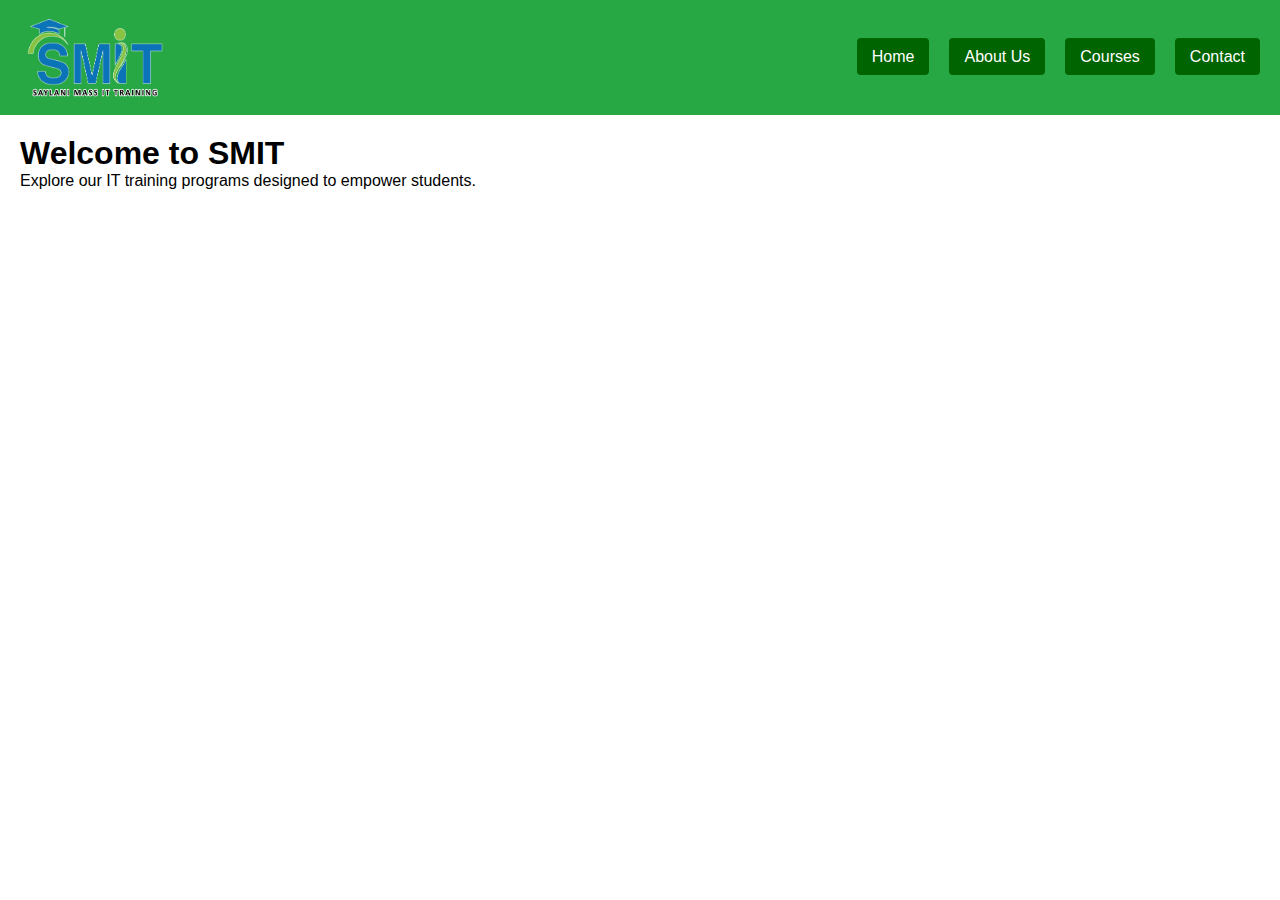
<file: Assignment 1/index.html>
<!DOCTYPE html>
<html lang="en">
<head>
    <meta charset="UTF-8">
    <meta name="viewport" content="width=device-width, initial-scale=1.0">
    <title>SMIT Navbar</title>
  <link rel="stylesheet" href="style.css">
</head>
<body>

    <!-- Navigation Bar -->
    <nav class="navbar">
        <img src="logo-OpazD70S.png" alt="SMIT Logo">
        <ul>
            <li><a href="#home">Home</a></li>
            <li><a href="#about">About Us</a></li>
            <li><a href="#courses">Courses</a></li>
            <li><a href="#contact">Contact</a></li>
        </ul>
    </nav>

    <!-- Sample content to see the navbar in context -->
    <div style="padding: 20px;">
        <h1>Welcome to SMIT</h1>
        <p>Explore our IT training programs designed to empower students.</p>
    </div>

</body>
</html>
</file>
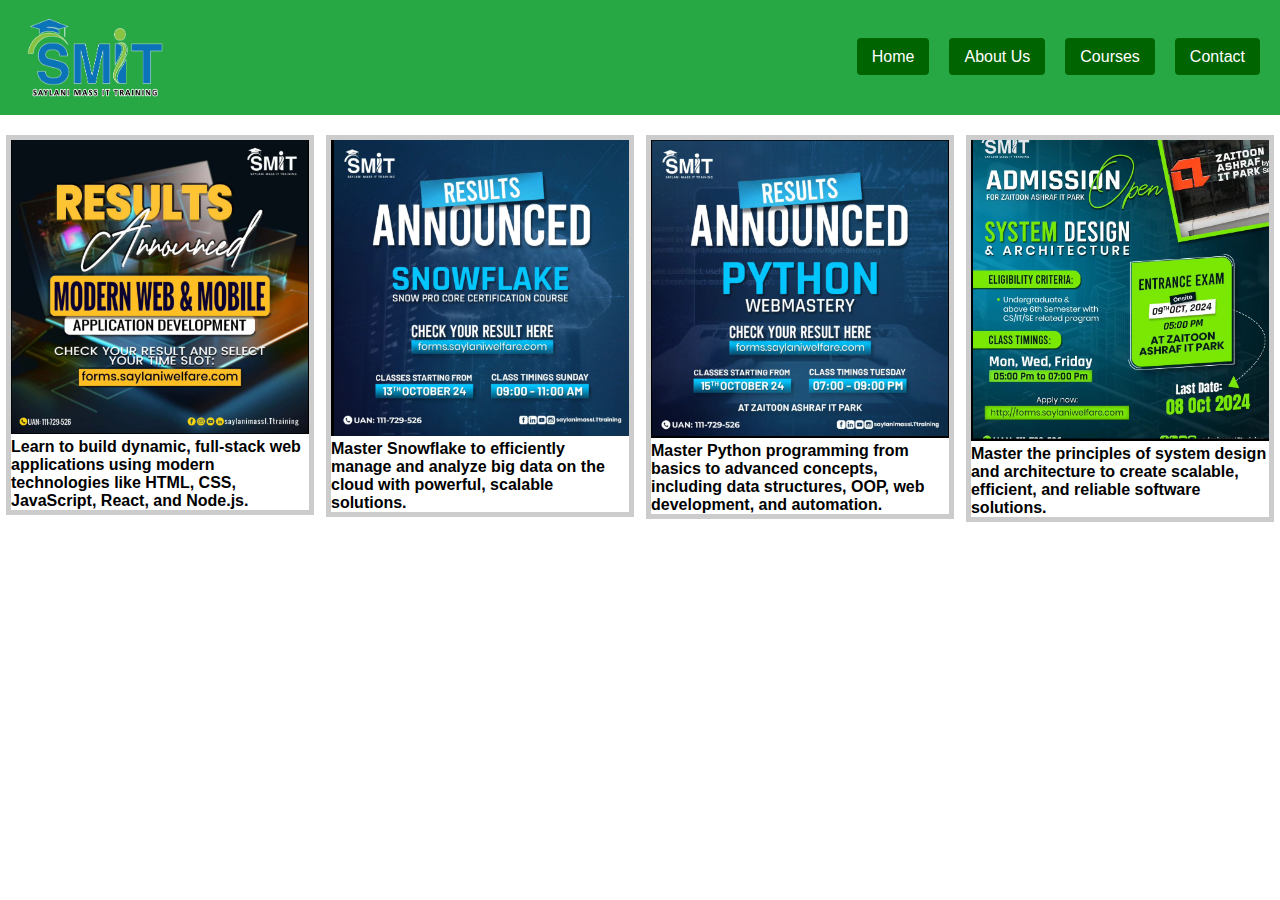
<file: Assignment 2/courses.html>
<!DOCTYPE html>
<html lang="en">
<head>
    <meta charset="UTF-8">
    <meta name="viewport" content="width=device-width, initial-scale=1.0">
    <link rel="stylesheet" href="courses.css">
    <link rel="stylesheet" href="style.css">
    <title>SMIT Courses Gallery</title>
</head>
<body>
    <!-- Navigation Bar -->
    <nav class="navbar">
        <img src="logo-OpazD70S.png" alt="SMIT Logo">
        <ul>
            <li><a href="index.html">Home</a></li>
            <li><a href="#about">About Us</a></li>
            <li><a href="gallery.html">Courses</a></li>
            <li><a href="#contact">Contact</a></li>
        </ul>
    </nav>

<div class="gallery-space"></div>
    <div class="responsive">
        <div class="gallery">
          <a target="_blank" href="Screenshot 2024-10-14 142228.png">
            <img src="Screenshot 2024-10-14 142228.png" alt="Modern Web App Course">
          </a>
          <div class="desc">Learn to build dynamic, full-stack web applications using modern technologies like HTML, CSS, JavaScript, React, and Node.js.</div>
        </div>
      </div>
      
      <div class="responsive">
        <div class="gallery">
          <a target="_blank" href="Screenshot 2024-10-14 142301.png">
            <img src="Screenshot 2024-10-14 142301.png" alt="Snowflake Course">
          </a>
          <div class="desc">Master Snowflake to efficiently manage and analyze big data on the cloud with powerful, scalable solutions.</div>
        </div>
      </div>
      
      <div class="responsive">
        <div class="gallery">
          <a target="_blank" href="Screenshot 2024-10-14 142329.png">
            <img src="Screenshot 2024-10-14 142329.png" alt="Python Course">
          </a>
          <div class="desc">Master Python programming from basics to advanced concepts, including data structures, OOP, web development, and automation.</div>
        </div>
      </div>
      
      <div class="responsive">
        <div class="gallery">
          <a target="_blank" href="Screenshot 2024-10-14 142410.png">
            <img src="Screenshot 2024-10-14 142410.png" alt="System Design Architecture Course">
          </a>
          <div class="desc">Master the principles of system design and architecture to create scalable, efficient, and reliable software solutions.</div>
        </div>
      </div>

      <div class="clearfix"></div>
</body>
</html>
</file>
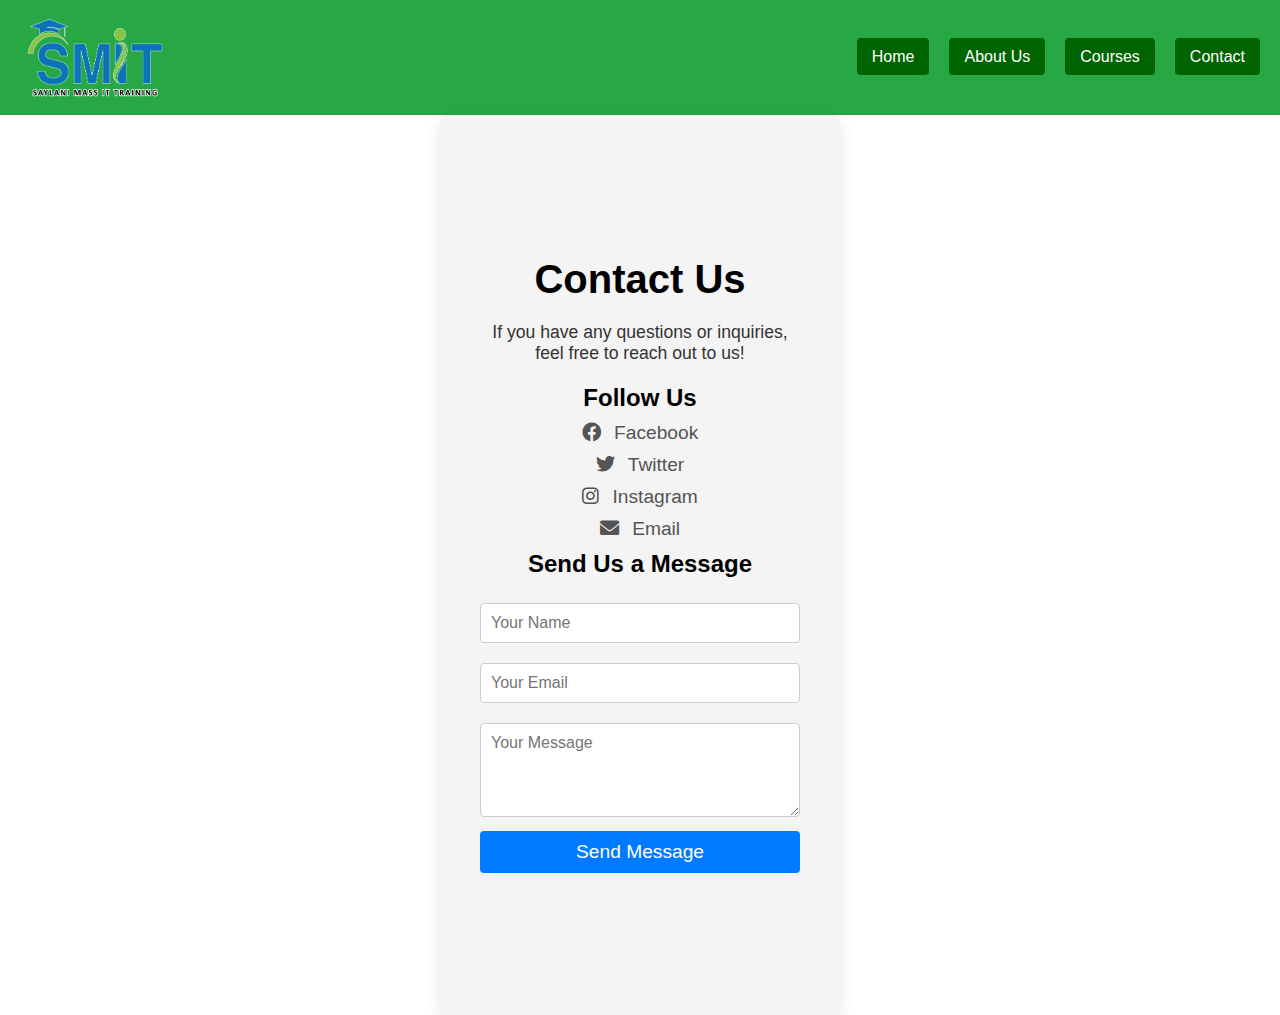
<file: Assignment 3/contact.html>
<!DOCTYPE html>
<html lang="en">
<head>
    <meta charset="UTF-8">
    <meta name="viewport" content="width=device-width, initial-scale=1.0">
    <meta http-equiv="X-UA-Compatible" content="ie=edge">
    <title>Contact Us</title>
    <link rel="stylesheet" href="contact.css">
    <link rel="stylesheet" href="index.html">
    <link rel="stylesheet" href="style.css">
    <link rel="stylesheet" href="https://cdnjs.cloudflare.com/ajax/libs/font-awesome/6.0.0-beta3/css/all.min.css">
</head>
<body>

     <!-- Navigation Bar -->
     <nav class="navbar">
        <img src="logo-OpazD70S.png" alt="SMIT Logo">
        <ul>
            <li><a href="index.html">Home</a></li>
            <li><a href="#about">About Us</a></li>
            <li><a href="courses.html">Courses</a></li>
            <li><a href="contact.html">Contact</a></li>
        </ul>
    </nav>

<div class="gallery-space"></div>

    <div class="contact-container">
        <h1>Contact Us</h1>
        <p>If you have any questions or inquiries, feel free to reach out to us!</p>
        
        <div class="social-links">
            <h2>Follow Us</h2>
            <a href="https://www.facebook.com/saylani.smit/" target="_blank"><i class="fab fa-facebook"></i> Facebook</a>
            <a href="https://twitter.com/SaylaniMassI.Ttraining" target="_blank"><i class="fab fa-twitter"></i> Twitter</a>
            <a href="https://www.Instagram.com/saylani.smit/" target="_blank"><i class="fab fa-instagram"></i> Instagram</a>
            <a href="mailto:info@saylani.com"><i class="fas fa-envelope"></i> Email</a>
        </div>
        
        <div class="contact-form">
            <h2>Send Us a Message</h2>
            <form action="#" method="post">
                <input type="text" name="name" placeholder="Your Name" required>
                <input type="email" name="email" placeholder="Your Email" required>
                <textarea name="message" placeholder="Your Message" rows="4" required></textarea>
                <button type="submit">Send Message</button>
            </form>
        </div>
    </div>
</body>
</html>
</file>
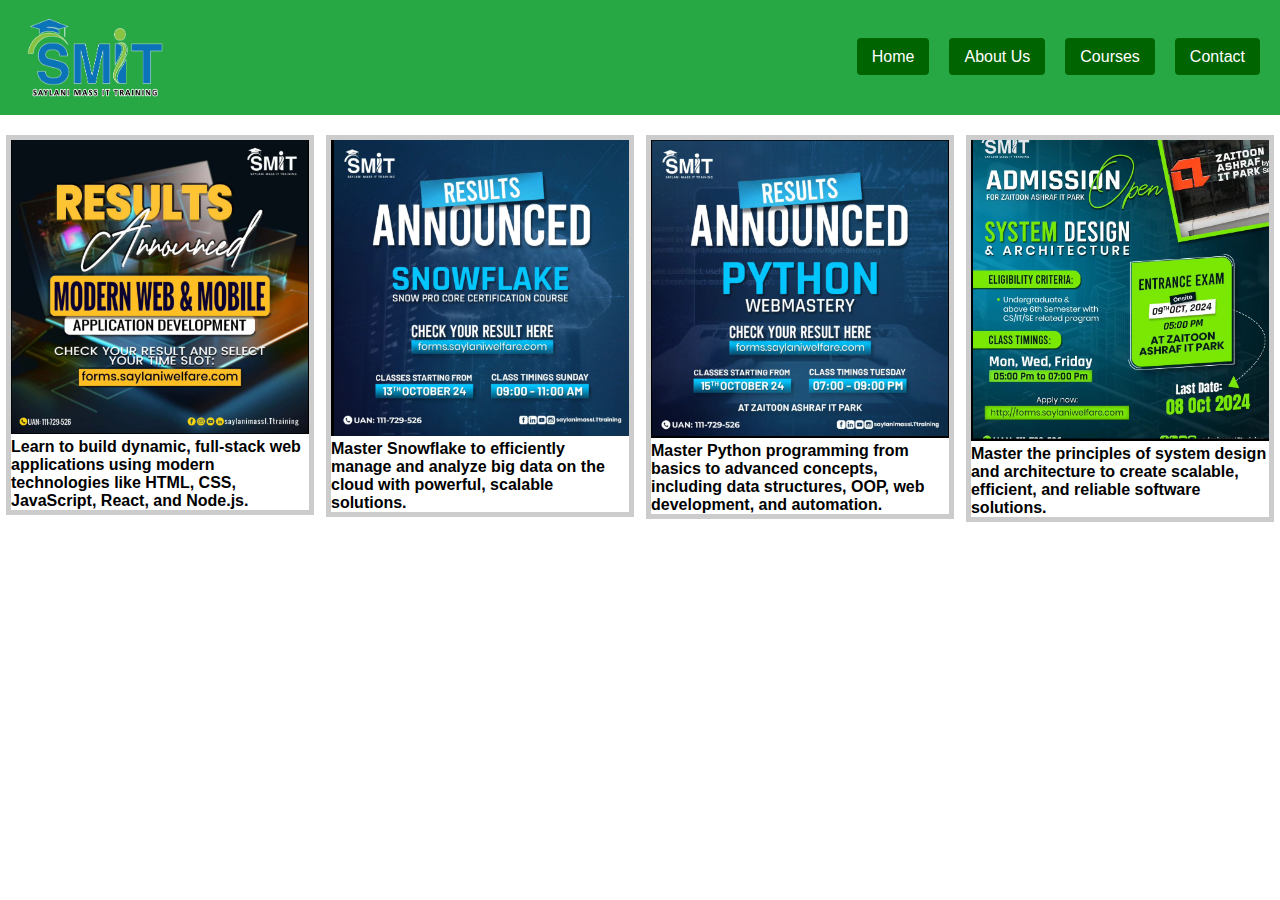
<file: Assignment 3/courses.html>
<!DOCTYPE html>
<html lang="en">
<head>
    <meta charset="UTF-8">
    <meta name="viewport" content="width=device-width, initial-scale=1.0">
    <link rel="stylesheet" href="courses.css">
    <link rel="stylesheet" href="style.css">
    <title>SMIT Courses Gallery</title>
</head>
<body>
    <!-- Navigation Bar -->
    <nav class="navbar">
        <img src="logo-OpazD70S.png" alt="SMIT Logo">
        <ul>
            <li><a href="index.html">Home</a></li>
            <li><a href="#about">About Us</a></li>
            <li><a href="courses.html">Courses</a></li>
            <li><a href="contact.html">Contact</a></li>
        </ul>
    </nav>

<div class="gallery-space"></div>
    <div class="responsive">
        <div class="gallery">
          <a target="_blank" href="Screenshot 2024-10-14 142228.png">
            <img src="Screenshot 2024-10-14 142228.png" alt="Modern Web App Course">
          </a>
          <div class="desc">Learn to build dynamic, full-stack web applications using modern technologies like HTML, CSS, JavaScript, React, and Node.js.</div>
        </div>
      </div>
      
      <div class="responsive">
        <div class="gallery">
          <a target="_blank" href="Screenshot 2024-10-14 142301.png">
            <img src="Screenshot 2024-10-14 142301.png" alt="Snowflake Course">
          </a>
          <div class="desc">Master Snowflake to efficiently manage and analyze big data on the cloud with powerful, scalable solutions.</div>
        </div>
      </div>
      
      <div class="responsive">
        <div class="gallery">
          <a target="_blank" href="Screenshot 2024-10-14 142329.png">
            <img src="Screenshot 2024-10-14 142329.png" alt="Python Course">
          </a>
          <div class="desc">Master Python programming from basics to advanced concepts, including data structures, OOP, web development, and automation.</div>
        </div>
      </div>
      
      <div class="responsive">
        <div class="gallery">
          <a target="_blank" href="Screenshot 2024-10-14 142410.png">
            <img src="Screenshot 2024-10-14 142410.png" alt="System Design Architecture Course">
          </a>
          <div class="desc">Master the principles of system design and architecture to create scalable, efficient, and reliable software solutions.</div>
        </div>
      </div>

      <div class="clearfix"></div>
</body>
</html>
</file>
<file: Assignment 1/style.css>
* {
    margin: 0;
    padding: 0;
    box-sizing: border-box;
}

/* Body styling */
body {
    font-family: Arial, sans-serif;
}

/* Navigation bar styling with background color */
.navbar {
    display: flex;
    align-items: center;
    justify-content: space-between;
    background-color: #28a745; /* Green background color */
    padding: 10px 20px;
}

/* Logo styling */
.navbar img {
    width: 150px;
    height: 7%;
    object-fit: cover;
}

/* Menu items styling */
.navbar ul {
    list-style: none;
    display: flex;
}

.navbar ul li {
    margin-left: 20px;
}

.navbar ul li a {
    text-decoration: none;
    color: white;
    padding: 10px 15px;
    background-color: #006400; /* Darker green for buttons */
    border-radius: 4px;
    transition: background-color 0.3s ease;
}

.navbar ul li a:hover {
    background-color: #004d00; /* Even darker green on hover */
}

/* Responsive behavior for smaller screens */
@media (max-width: 768px) {
    .navbar ul {
        flex-direction: column;
        align-items: center;
    }

    .navbar ul li {
        margin: 10px 0;
    }
}
</file>
<file: Assignment 2/courses.css>
div.gallery {
    border: 5px solid #ccc;
  }
  
  div.gallery:hover {
    border: 1px solid #777;
  }
  
  div.gallery img {
    width: 100%;
    height: auto;
  }
 
#gallery image{
    object-fit: cover;
}

  .gallery-space {
    height: 20px;
  }
  
  * {
    box-sizing: border-box;
  }
  
  .responsive {
    padding: 0 6px;
    float: left;
    width: 24.99999%;
  }
  
  @media only screen and (max-width: 700px) {
    .responsive {
      width: 49.99999%;
      margin: 6px 0;
    }
  }
  
  @media only screen and (max-width: 500px) {
    .responsive {
      width: 100%;
    }
  }
  .desc {
    font-family: Arial, Helvetica, sans-serif;
    font-weight: bold;
    font-style: initial;
   
  }

  .clearfix:after {
    content: "";
    display: table;
    clear: both;
  }
</file>
<file: Assignment 2/style.css>
* {
    margin: 0;
    padding: 0;
    box-sizing: border-box;
}

/* Body styling */
body {
    font-family: Arial, sans-serif;
}

/* Navigation bar styling with background color */
.navbar {
    display: flex;
    align-items: center;
    justify-content: space-between;
    background-color: #28a745; /* Green background color */
    padding: 10px 20px;
}

/* Logo styling */
.navbar img {
    width: 150px;
    height: 7%;
    object-fit: cover;
}

/* Menu items styling */
.navbar ul {
    list-style: none;
    display: flex;
}

.navbar ul li {
    margin-left: 20px;
}

.navbar ul li a {
    text-decoration: none;
    color: white;
    padding: 10px 15px;
    background-color: #006400; /* Darker green for buttons */
    border-radius: 4px;
    transition: background-color 0.3s ease;
}

.navbar ul li a:hover {
    background-color: #004d00; /* Even darker green on hover */
}

/* Responsive behavior for smaller screens */
@media (max-width: 768px) {
    .navbar ul {
        flex-direction: column;
        align-items: center;
    }

    .navbar ul li {
        margin: 10px 0;
    }
}
</file>
<file: Assignment 3/contact.css>
* {
    box-sizing: border-box;
    margin: 0;
    padding: 0;
    font-family: 'Arial', sans-serif;
}

.contact-container {
    background-color: #f4f4f4;
    display: flex;
    flex-direction: column;
    justify-content: center;
    align-items: center;
    min-height: 100vh;
    padding: 40px;
    border-radius: 8px;
    box-shadow: 0 5px 15px rgba(0, 0, 0, 0.1);
    width: 100%;
    max-width: 400px;
    margin: auto;
}

h1 {
    font-size: 2.5em;
    margin-bottom: 20px;
    text-align: center;
}

p {
    font-size: 1.1em;
    margin-bottom: 20px;
    color: #333;
    text-align: center;
}

.social-links h2 {
    font-size: 1.5em;
    margin-bottom: 10px;
    text-align: center;
}

.social-links a {
    display: block;
    margin: 10px 0;
    font-size: 1.2em;
    text-decoration: none;
    color: #555;
    transition: color 0.3s;
    text-align: center;
}

.social-links a:hover {
    color: #007bff;
}

.social-links i {
    margin-right: 8px;
}

.contact-form h2 {
    font-size: 1.5em;
    margin-bottom: 15px;
    text-align: center;
}

.contact-form input,
.contact-form textarea {
    width: 100%;
    padding: 10px;
    margin: 10px 0;
    border: 1px solid #ccc;
    border-radius: 4px;
    font-size: 1em;
}

.contact-form button {
    background-color: #007bff;
    color: white;
    padding: 10px 20px;
    border: none;
    border-radius: 4px;
    cursor: pointer;
    font-size: 1.2em;
    transition: background-color 0.3s;
    width: 100%;
}

.contact-form button:hover {
    background-color: #0056b3;
}

/* Media Query for smaller screens */
@media (max-width: 500px) {
    .contact-container {
        padding: 20px;
    }

    h1 {
        font-size: 2em;
    }

    p, .social-links h2, .contact-form h2 {
        font-size: 1.2em;
    }

    .contact-form button {
        font-size: 1em;
    }
}
</file>
<file: Assignment 3/style.css>
* {
    margin: 0;
    padding: 0;
    box-sizing: border-box;
}

/* Body styling */
body {
    font-family: Arial, sans-serif;
}

/* Navigation bar styling with background color */
.navbar {
    display: flex;
    align-items: center;
    justify-content: space-between;
    background-color: #28a745; /* Green background color */
    padding: 10px 20px;
}

/* Logo styling */
.navbar img {
    width: 150px;
    height: 7%;
    object-fit: cover;
}

/* Menu items styling */
.navbar ul {
    list-style: none;
    display: flex;
}

.navbar ul li {
    margin-left: 20px;
}

.navbar ul li a {
    text-decoration: none;
    color: white;
    padding: 10px 15px;
    background-color: #006400; /* Darker green for buttons */
    border-radius: 4px;
    transition: background-color 0.3s ease;
}

.navbar ul li a:hover {
    background-color: #004d00; /* Even darker green on hover */
}

/* Responsive behavior for smaller screens */
@media (max-width: 768px) {
    .navbar ul {
        flex-direction: column;
        align-items: center;
    }

    .navbar ul li {
        margin: 10px 0;
    }
}
</file>
<file: Assignment 3/courses.css>
div.gallery {
    border: 5px solid #ccc;
  }
  
  div.gallery:hover {
    border: 1px solid #777;
  }
  
  div.gallery img {
    width: 100%;
    height: auto;
  }
 
#gallery image{
    object-fit: cover;
}

  .gallery-space {
    height: 20px;
  }
  
  * {
    box-sizing: border-box;
  }
  
  .responsive {
    padding: 0 6px;
    float: left;
    width: 24.99999%;
  }
  
  @media only screen and (max-width: 700px) {
    .responsive {
      width: 49.99999%;
      margin: 6px 0;
    }
  }
  
  @media only screen and (max-width: 500px) {
    .responsive {
      width: 100%;
    }
  }
  .desc {
    font-family: Arial, Helvetica, sans-serif;
    font-weight: bold;
    font-style: initial;
   
  }

  .clearfix:after {
    content: "";
    display: table;
    clear: both;
  }
</file>
